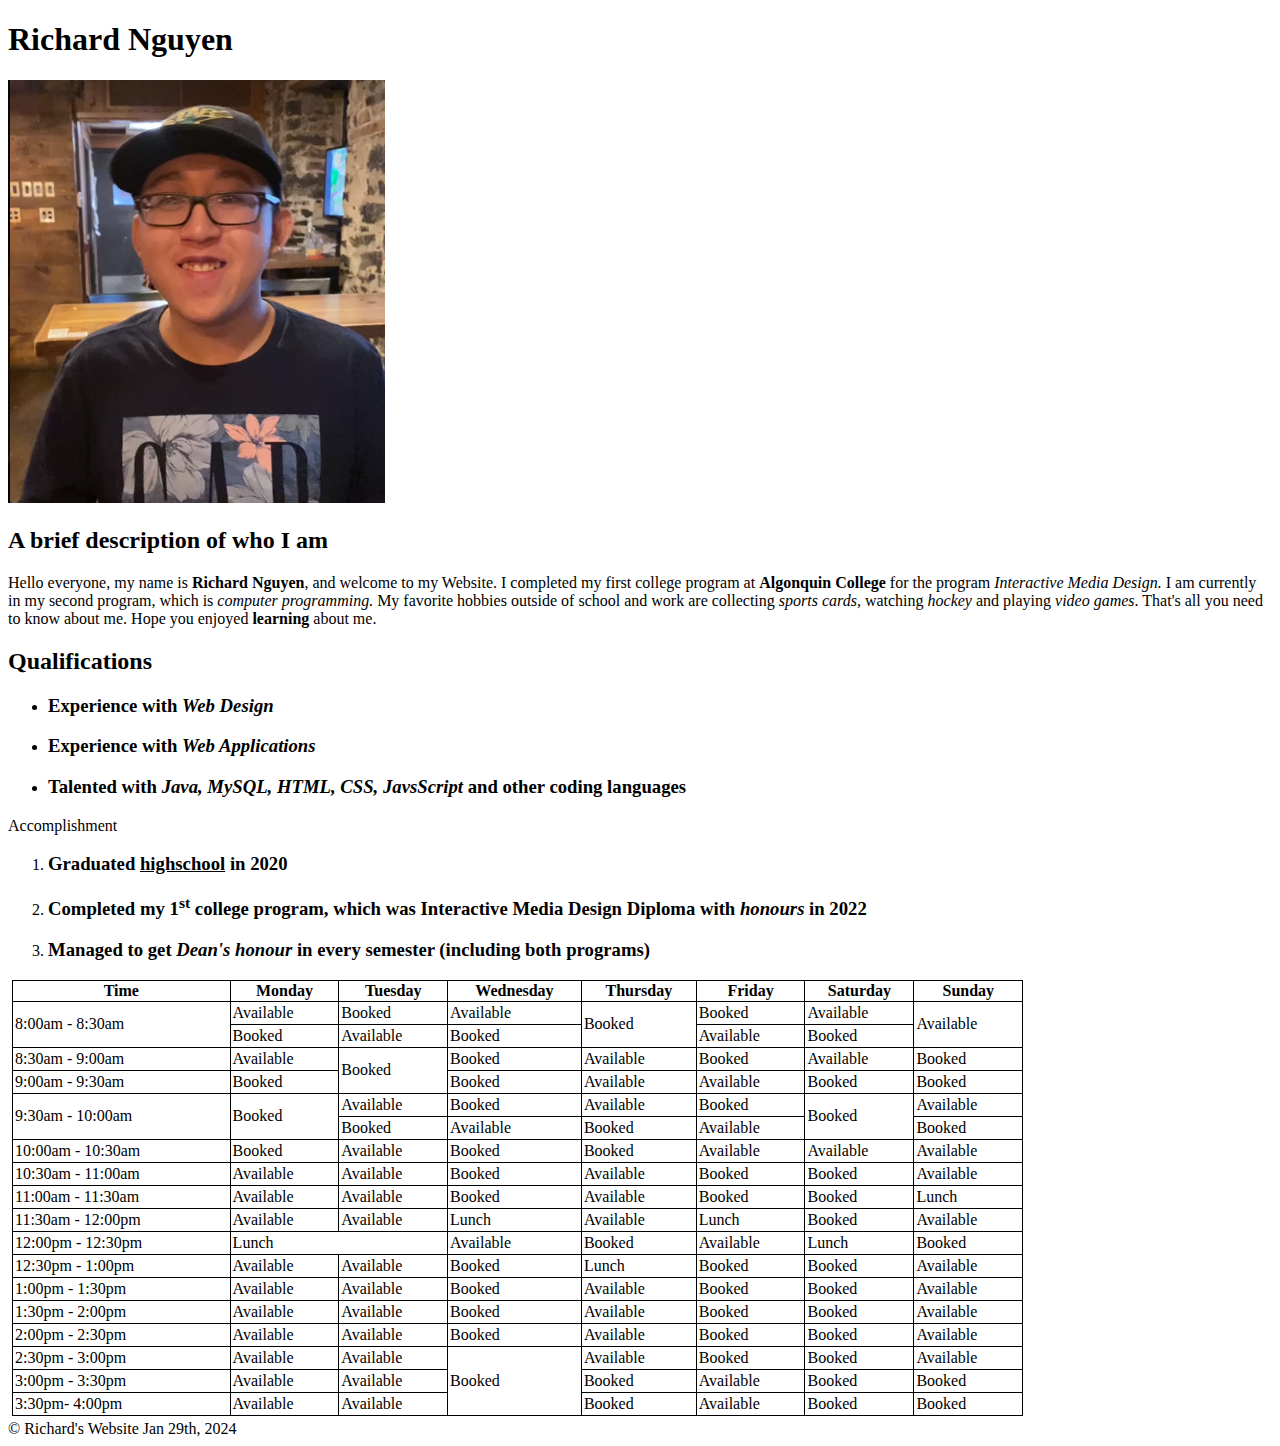
<file: assignment2/aboutme.html>
<!DOCTYPE html>
<html lang="en">
<head>
    <meta charset="UTF-8">
    <meta name="viewport" content="width=device-width, initial-scale=1.0">
<link rel="stylesheet" href="style.css">
    <style>
        table, th, td {
        border: 1px solid black;
        border-collapse: collapse;
        }
        </style>
        
    <title>About Richard Nguyen</title>
</head>
<body>
    <!-- Title and Image of Richard Nguyen -->
    <h1>Richard Nguyen</h1>
<img src="/assignment2/images/RichardN.PNG" alt="Richard Nguyen">
 
<!-- A basic paragraph of who I am -->
<h2>A brief description of who I am</h2>
<p>Hello everyone, my name is <strong>Richard Nguyen</strong>, and welcome to my Website.
I completed my first college program at <strong>Algonquin College</strong> for the program
<em>Interactive Media Design.</em> I am currently in my second program, which is <em>computer programming.</em>
My favorite hobbies outside of school and work are collecting <em>sports cards</em>, watching <em>hockey</em>
and playing <em>video games</em>. That's all you need to know about me. Hope you enjoyed <strong>learning</strong> about me.</p>

<h2>Qualifications</h2>

<ul>
    <li><h3>Experience with <em>Web Design</em></h3></li>
    <li><h3>Experience with <em>Web Applications</em> </h3></li>
    <li><h3>Talented with <em>Java, MySQL, HTML, CSS, JavsScript</em>  and other coding languages</h3></li>
</ul>

<p>Accomplishment</p>
<ol>
    <li><h3>Graduated <u>highschool</u>  in 2020</h3></li>
    <li><h3>Completed my 1<sup>st</sup> college program, which was Interactive Media Design Diploma with <em>honours</em> in 2022</h3></li>
    <li><h3>Managed to get <em>Dean's honour </em> in every semester (including both programs)</h3></li>
</ol>

<!-- Table -->

<div>
<table>
    
    <!--  -->
    <thead>
        <tr>
          <th>Time</th>
          <th>Monday</th>
          <th>Tuesday</th>
          <th>Wednesday</th>
          <th>Thursday</th>
          <th>Friday</th>
          <th>Saturday</th>
          <th>Sunday</th>
        </tr>
    </thead>

<tbody>
<tr>
    <td rowspan="2">8:00am - 8:30am</td>
   <td> Available</td>
   <td> Booked</td>
   <td> Available</td>
   <td rowspan="2"> Booked</td>
   <td> Booked</td>
   <td> Available</td>
   <td rowspan="2"> Available</td>
</tr>

<tr>
    <td> Booked</td>
    <td> Available</td>
    <td> Booked</td>
    <td> Available</td>
    <td> Booked</td>
</tr>

<tr>
    <td > 8:30am - 9:00am</td>
    <td> Available</td>
    <td  rowspan="2"> Booked</td>
    <td> Booked</td>
    <td> Available</td>
    <td> Booked</td>  
    <td> Available</td>
    <td> Booked</td>
   
</tr>
<tr>
    <td>9:00am - 9:30am</td>
    <td> Booked</td>
    <td> Booked</td>
    <td> Available</td>
    <td> Available</td>
    <td> Booked</td>
    <td> Booked</td>
</tr>

<tr>
    <td rowspan="2">9:30am - 10:00am</td>
    <td rowspan="2"> Booked</td>
    <td> Available</td>
    <td> Booked</td>
    <td> Available</td>
    <td > Booked</td>
    <td rowspan="2"> Booked</td>
    <td> Available</td>
</tr>

<tr>
    <td> Booked</td>
    <td> Available</td>
    <td> Booked</td>
    <td> Available</td>
    <td> Booked</td>
 

</tr>

<tr>
    <td>10:00am - 10:30am</td>  
    <td> Booked</td>
    <td> Available</td>
    <td> Booked</td>
    <td> Booked</td>
    <td> Available</td>
    <td> Available</td>
    <td> Available</td>
</tr>

<tr>
    <td>10:30am - 11:00am</td>
    <td> Available</td>
    <td> Available</td>
    <td> Booked</td>
    <td> Available</td>
    <td> Booked</td>
    <td> Booked</td>
    <td> Available</td>
</tr>

<tr>
    <td>11:00am - 11:30am</td>
    <td> Available</td>
    <td> Available</td>
    <td> Booked</td>
    <td> Available</td>
    <td> Booked</td>
    <td> Booked</td>
    <td> Lunch</td>
</tr>

<tr>
    <td>11:30am - 12:00pm</td>
    <td> Available</td>
    <td> Available</td>
    <td> Lunch</td>
    <td> Available</td>
    <td> Lunch</td>
    <td> Booked</td>
    <td> Available</td>
</tr>

<tr>
    <td>12:00pm - 12:30pm</td>
    <td colspan="2"> Lunch</td>
    <td> Available</td>
    <td> Booked</td>
    <td> Available</td>
    <td> Lunch</td>
    <td> Booked</td>
</tr>

<tr>
    <td>12:30pm - 1:00pm</td>
    <td> Available</td>
    <td> Available</td>
    <td> Booked</td>
    <td> Lunch</td>
    <td> Booked</td>
    <td> Booked</td>
    <td> Available</td>
</tr>

<tr>
    <td>1:00pm - 1:30pm</td>
    <td> Available</td>
    <td> Available</td>
    <td> Booked</td>
    <td> Available</td>
    <td> Booked</td>
    <td> Booked</td>
    <td> Available</td>
</tr>

<tr>
    <td>1:30pm - 2:00pm</td>
    <td> Available</td>
    <td> Available</td>
    <td> Booked</td>
    <td> Available</td>
    <td> Booked</td>
    <td> Booked</td>
    <td> Available</td>
</tr>

<tr>
    <td>2:00pm - 2:30pm</td>
    <td> Available</td>
    <td> Available</td>
    <td> Booked</td>
    <td> Available</td>
    <td> Booked</td>
    <td> Booked</td>
    <td> Available</td>
</tr>

<tr>
    <td>2:30pm - 3:00pm</td>
    <td> Available</td>
    <td> Available</td>
    <td rowspan="3"> Booked</td>
    <td> Available</td>
    <td> Booked</td>
    <td> Booked</td>
    <td> Available</td>
</tr>

<tr>
    <td>3:00pm - 3:30pm</td>
    <td> Available</td>
    <td> Available</td>
    <td> Booked</td>
    <td> Available</td>
    <td> Booked</td>
    <td> Booked</td>
 
</tr>

<tr>
    <td>3:30pm- 4:00pm</td>
    <td> Available</td>
    <td> Available</td>
    <td> Booked</td>
    <td> Available</td>
    <td> Booked</td>
    <td> Booked</td>
   
</tr>

</tbody>

</table>
</div>

&copy; Richard's Website Jan 29th, 2024
</body>
</html>
</file>
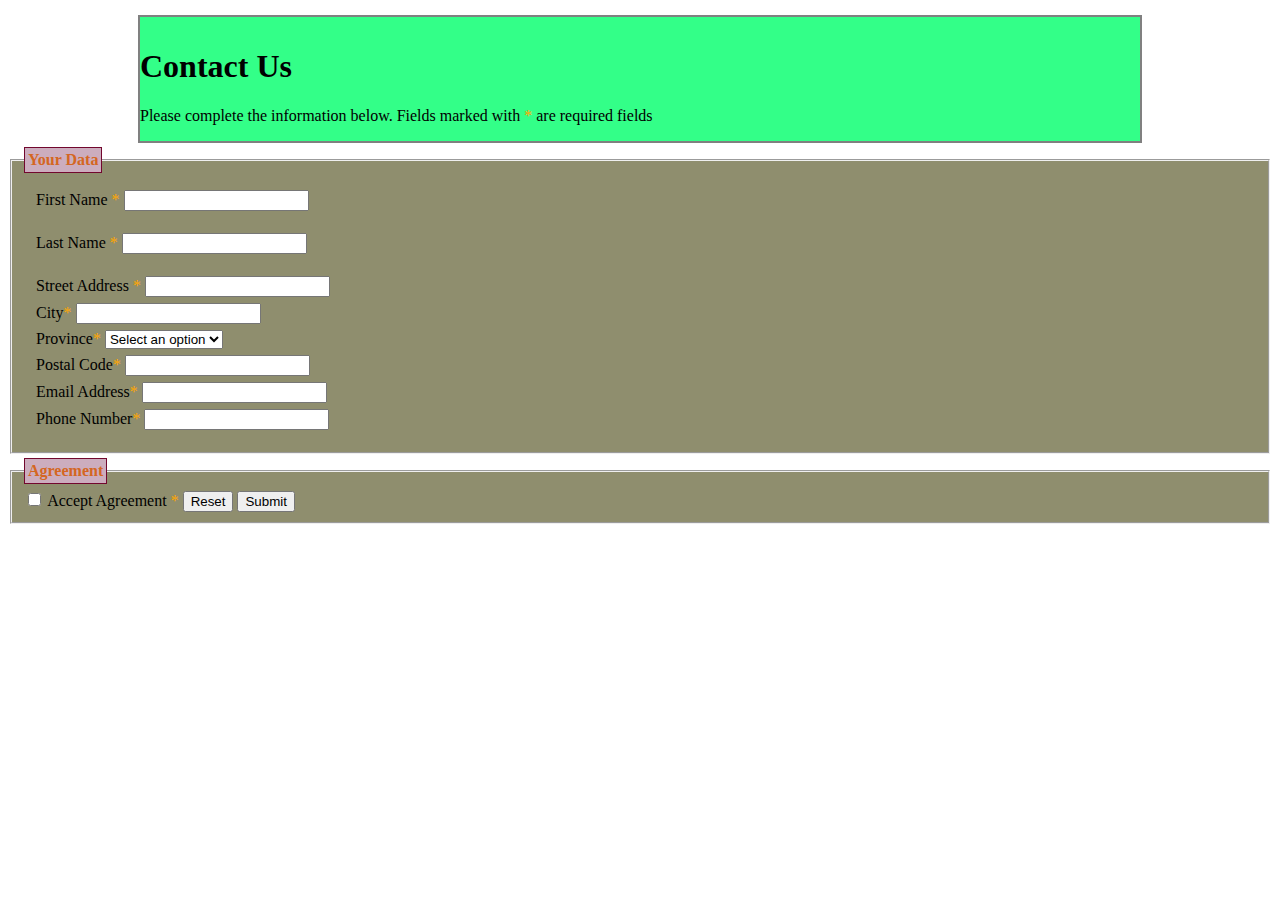
<file: assignment2/contact.html>
<!DOCTYPE html>
<html lang="en">

<head>
    <meta charset="UTF-8">
    <meta name="viewport" content="width=device-width, initial-scale=1.0">
    <link rel="stylesheet" href="style.css">
    <title>Contact</title>
</head>

<body>
    <div id="top">
        <h1>Contact Us</h1>
        <p>Please complete the information below. Fields marked with <span class="required">*</span> are required fields
        </p>
    </div>

    <div id="data">
        <form action="mailto:test@gmail.com" method="post">
            <fieldset>
                <legend>Your Data</legend>

                <table>
                    <tr>
                        <td>First Name <span class="required">* </span> <input type="text" required="required"></td>
                    </tr>

                    <tr>
                        <td><p>Last Name <span class="required">* </span> <input type="text" required="required"></td>
                    </tr>

                    <tr>
                        <td>Street Address <span class="required">* </span> <input type="text" required="required"></td>
                    </tr>

                    <tr>
                        <td>City<span class="required">* </span> <input type="text" required="required"></td>
                    </tr>

                    <tr>
                        <td>Province<span class="required">* </span>
                            <select name="label" id="province">
                                <option value="province">Select an option</option>
                                <option value="province">AB</option>
                                <option value="province">BC</option>
                                <option value="province">MB</option>
                                <option value="province">NB</option>
                                <option value="province">NL</option>
                                <option value="province">NT</option>
                                <option value="province">NS</option>
                                <option value="province">NU</option>
                                <option value="province">ON</option>
                                <option value="province">PE</option>
                                <option value="province">QC</option>
                                <option value="province">SK</option>
                                <option value="province">YK</option>
                            </select>
                       
                        </td>
                    </tr>

                    <tr>
                        <td>Postal Code<span class="required">* </span> <input type="text" required="required"></td>
                    </tr>


                    <tr>
                        <td>Email Address<span class="required">* </span> <input type="email" required="required"></td>
                    </tr>


                    <tr>
                        <td> Phone Number<span class="required">* </span> <input type="tel" required="required"
                              minlength="10"  maxlength="10"></td>
                    </tr>
                </table>
            </fieldset>

            <fieldset>
                <legend>Agreement</legend>

                <!-- I agree checkhbox -->
                 <input type="checkbox" name="boxset" value="data" required="required">
                <label>Accept Agreement</label>
                <span class="required">*</span>
                <button type="reset">Reset</button>
                <button type="submit">Submit</button>
            </fieldset>
        </form>

    </div>

</body>

</html>
</file>
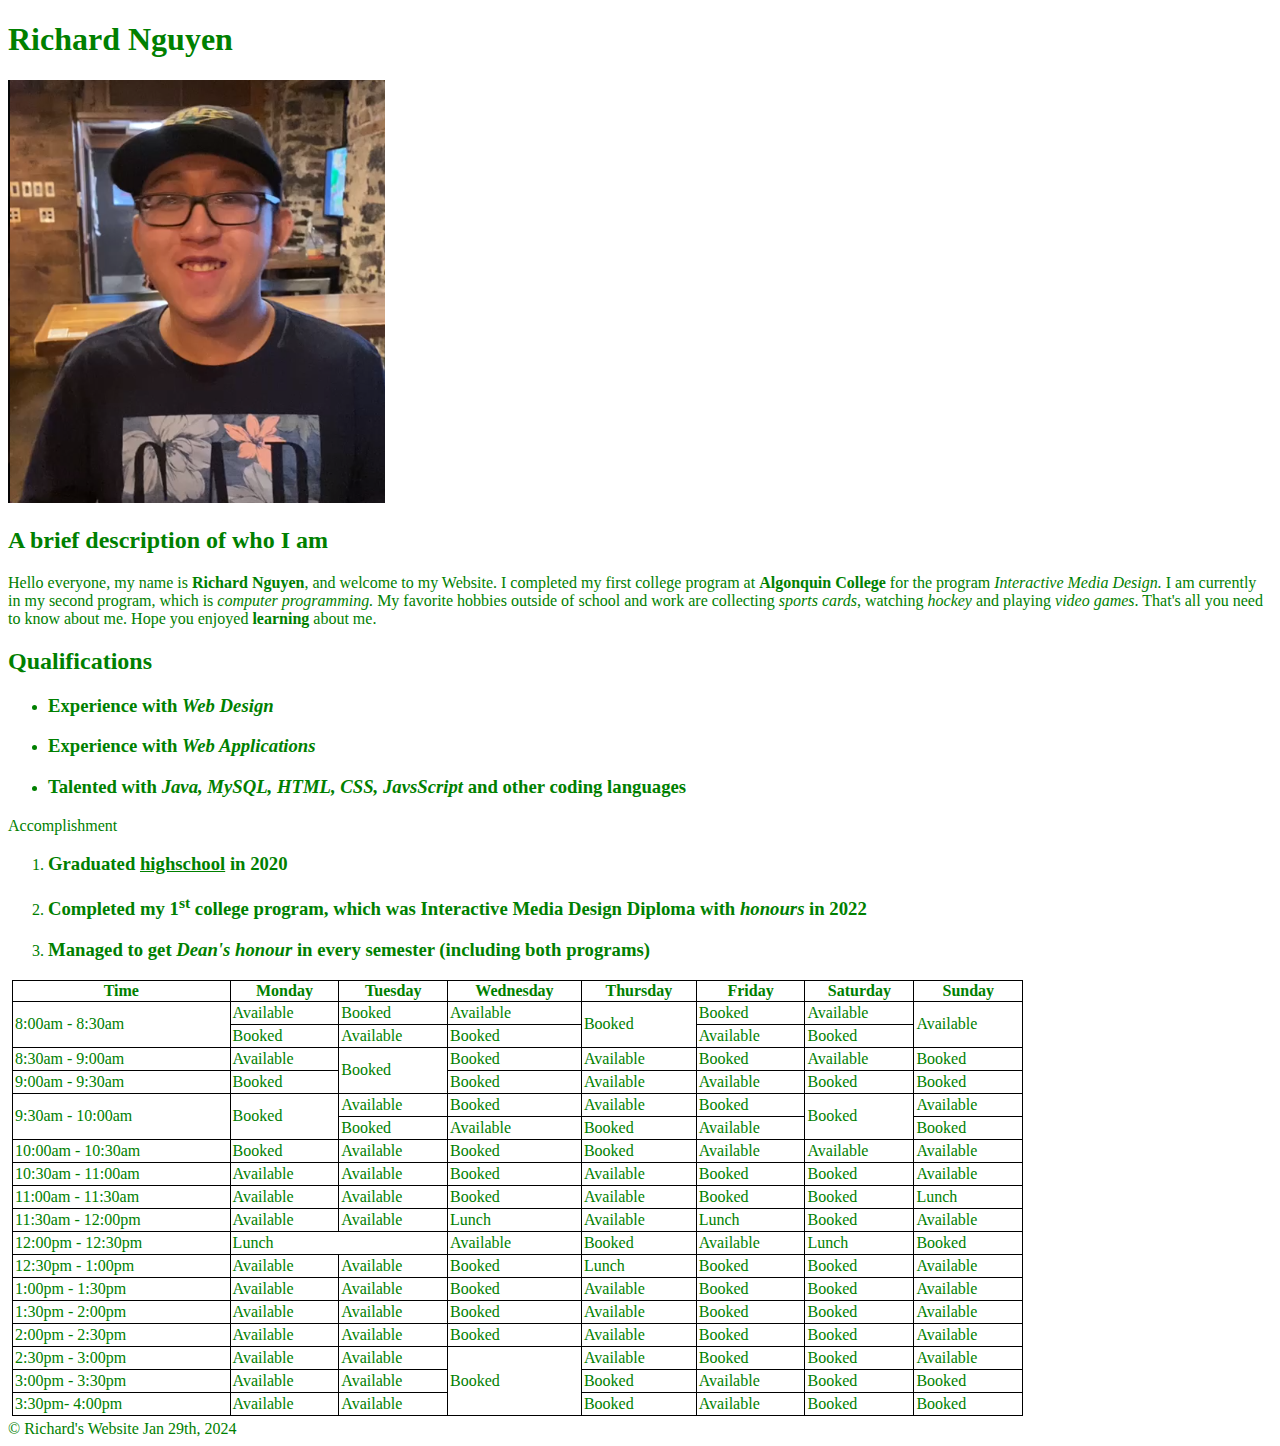
<file: assignment3/aboutme.html>
<!DOCTYPE html>
<html lang="en">
<head>
    <meta charset="UTF-8">
    <meta name="viewport" content="width=device-width, initial-scale=1.0">
<link rel="stylesheet" href="style.css">
    <style>
        table, th, td {
        border: 1px solid black;
        border-collapse: collapse;
        }
        </style>
        
    <title>About Richard Nguyen</title>
</head>
<body>
    <!-- Title and Image of Richard Nguyen -->
    <h1>Richard Nguyen</h1>
<img src="/assignment3/images/RichardN.PNG" alt="Richard Nguyen">
 
<!-- A basic paragraph of who I am -->
<h2>A brief description of who I am</h2>
<p>Hello everyone, my name is <strong>Richard Nguyen</strong>, and welcome to my Website.
I completed my first college program at <strong>Algonquin College</strong> for the program
<em>Interactive Media Design.</em> I am currently in my second program, which is <em>computer programming.</em>
My favorite hobbies outside of school and work are collecting <em>sports cards</em>, watching <em>hockey</em>
and playing <em>video games</em>. That's all you need to know about me. Hope you enjoyed <strong>learning</strong> about me.</p>

<h2>Qualifications</h2>

<ul>
    <li><h3>Experience with <em>Web Design</em></h3></li>
    <li><h3>Experience with <em>Web Applications</em> </h3></li>
    <li><h3>Talented with <em>Java, MySQL, HTML, CSS, JavsScript</em>  and other coding languages</h3></li>
</ul>

<p>Accomplishment</p>
<ol>
    <li><h3>Graduated <u>highschool</u>  in 2020</h3></li>
    <li><h3>Completed my 1<sup>st</sup> college program, which was Interactive Media Design Diploma with <em>honours</em> in 2022</h3></li>
    <li><h3>Managed to get <em>Dean's honour </em> in every semester (including both programs)</h3></li>
</ol>

<!-- Table -->

<div>
<table>
    
    <!--  -->
    <thead>
        <tr>
          <th>Time</th>
          <th>Monday</th>
          <th>Tuesday</th>
          <th>Wednesday</th>
          <th>Thursday</th>
          <th>Friday</th>
          <th>Saturday</th>
          <th>Sunday</th>
        </tr>
    </thead>

<tbody>
<tr>
    <td rowspan="2">8:00am - 8:30am</td>
   <td> Available</td>
   <td> Booked</td>
   <td> Available</td>
   <td rowspan="2"> Booked</td>
   <td> Booked</td>
   <td> Available</td>
   <td rowspan="2"> Available</td>
</tr>

<tr>
    <td> Booked</td>
    <td> Available</td>
    <td> Booked</td>
    <td> Available</td>
    <td> Booked</td>
</tr>

<tr>
    <td > 8:30am - 9:00am</td>
    <td> Available</td>
    <td  rowspan="2"> Booked</td>
    <td> Booked</td>
    <td> Available</td>
    <td> Booked</td>  
    <td> Available</td>
    <td> Booked</td>
   
</tr>
<tr>
    <td>9:00am - 9:30am</td>
    <td> Booked</td>
    <td> Booked</td>
    <td> Available</td>
    <td> Available</td>
    <td> Booked</td>
    <td> Booked</td>
</tr>

<tr>
    <td rowspan="2">9:30am - 10:00am</td>
    <td rowspan="2"> Booked</td>
    <td> Available</td>
    <td> Booked</td>
    <td> Available</td>
    <td > Booked</td>
    <td rowspan="2"> Booked</td>
    <td> Available</td>
</tr>

<tr>
    <td> Booked</td>
    <td> Available</td>
    <td> Booked</td>
    <td> Available</td>
    <td> Booked</td>
 

</tr>

<tr>
    <td>10:00am - 10:30am</td>  
    <td> Booked</td>
    <td> Available</td>
    <td> Booked</td>
    <td> Booked</td>
    <td> Available</td>
    <td> Available</td>
    <td> Available</td>
</tr>

<tr>
    <td>10:30am - 11:00am</td>
    <td> Available</td>
    <td> Available</td>
    <td> Booked</td>
    <td> Available</td>
    <td> Booked</td>
    <td> Booked</td>
    <td> Available</td>
</tr>

<tr>
    <td>11:00am - 11:30am</td>
    <td> Available</td>
    <td> Available</td>
    <td> Booked</td>
    <td> Available</td>
    <td> Booked</td>
    <td> Booked</td>
    <td> Lunch</td>
</tr>

<tr>
    <td>11:30am - 12:00pm</td>
    <td> Available</td>
    <td> Available</td>
    <td> Lunch</td>
    <td> Available</td>
    <td> Lunch</td>
    <td> Booked</td>
    <td> Available</td>
</tr>

<tr>
    <td>12:00pm - 12:30pm</td>
    <td colspan="2"> Lunch</td>
    <td> Available</td>
    <td> Booked</td>
    <td> Available</td>
    <td> Lunch</td>
    <td> Booked</td>
</tr>

<tr>
    <td>12:30pm - 1:00pm</td>
    <td> Available</td>
    <td> Available</td>
    <td> Booked</td>
    <td> Lunch</td>
    <td> Booked</td>
    <td> Booked</td>
    <td> Available</td>
</tr>

<tr>
    <td>1:00pm - 1:30pm</td>
    <td> Available</td>
    <td> Available</td>
    <td> Booked</td>
    <td> Available</td>
    <td> Booked</td>
    <td> Booked</td>
    <td> Available</td>
</tr>

<tr>
    <td>1:30pm - 2:00pm</td>
    <td> Available</td>
    <td> Available</td>
    <td> Booked</td>
    <td> Available</td>
    <td> Booked</td>
    <td> Booked</td>
    <td> Available</td>
</tr>

<tr>
    <td>2:00pm - 2:30pm</td>
    <td> Available</td>
    <td> Available</td>
    <td> Booked</td>
    <td> Available</td>
    <td> Booked</td>
    <td> Booked</td>
    <td> Available</td>
</tr>

<tr>
    <td>2:30pm - 3:00pm</td>
    <td> Available</td>
    <td> Available</td>
    <td rowspan="3"> Booked</td>
    <td> Available</td>
    <td> Booked</td>
    <td> Booked</td>
    <td> Available</td>
</tr>

<tr>
    <td>3:00pm - 3:30pm</td>
    <td> Available</td>
    <td> Available</td>
    <td> Booked</td>
    <td> Available</td>
    <td> Booked</td>
    <td> Booked</td>
 
</tr>

<tr>
    <td>3:30pm- 4:00pm</td>
    <td> Available</td>
    <td> Available</td>
    <td> Booked</td>
    <td> Available</td>
    <td> Booked</td>
    <td> Booked</td>
   
</tr>

</tbody>

</table>
</div>

&copy; Richard's Website Jan 29th, 2024
</body>
</html>
</file>
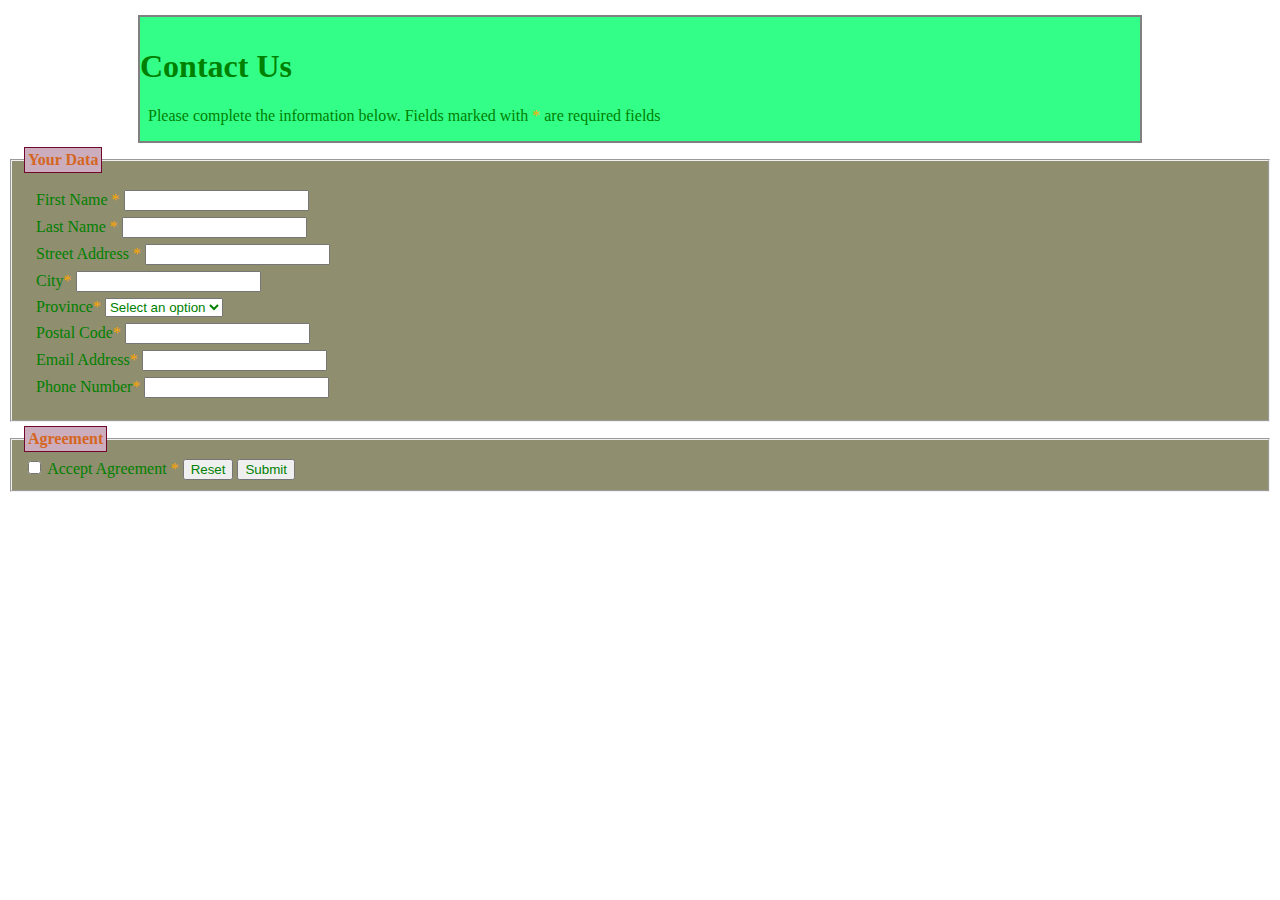
<file: assignment3/contact.html>
<!DOCTYPE html>
<html lang="en">

<head>
    <meta charset="UTF-8">
    <meta name="viewport" content="width=device-width, initial-scale=1.0">
    <link rel="stylesheet" href="style.css">
    <title>Contact</title>
</head>

<body>
    <div id="top">
        <h1>Contact Us</h1>
        <p>Please complete the information below. Fields marked with <span class="required">*</span> are required fields
        </p>
    </div>

    <div id="data">
        <form action="mailto:test@gmail.com" method="post">
            <fieldset>
                <legend>Your Data</legend>

                <table>
                    <tr>
                        <td>First Name <span class="required">* </span> <input type="text" required="required"></td>
                    </tr>

                    <tr>
                        <td>Last Name <span class="required">* </span> <input type="text" required="required"></td>
                    </tr>

                    <tr>
                        <td>Street Address <span class="required">* </span> <input type="text" required="required"></td>
                    </tr>

                    <tr>
                        <td>City<span class="required">* </span> <input type="text" required="required"></td>
                    </tr>

                    <tr>
                        <td>Province<span class="required">* </span>
                            <select name="label" id="province">
                                <option value="province">Select an option</option>
                                <option value="province">AB</option>
                                <option value="province">BC</option>
                                <option value="province">MB</option>
                                <option value="province">NB</option>
                                <option value="province">NL</option>
                                <option value="province">NT</option>
                                <option value="province">NS</option>
                                <option value="province">NU</option>
                                <option value="province">ON</option>
                                <option value="province">PE</option>
                                <option value="province">QC</option>
                                <option value="province">SK</option>
                                <option value="province">YK</option>
                            </select>
                       
                        </td>
                    </tr>

                    <tr>
                        <td>Postal Code<span class="required">* </span> <input type="text" required="required"></td>
                    </tr>


                    <tr>
                        <td>Email Address<span class="required">* </span> <input type="email" required="required"></td>
                    </tr>


                    <tr>
                        <td> Phone Number<span class="required">* </span> <input type="tel" required="required"
                              minlength="10"  maxlength="10"></td>
                    </tr>
                </table>
            </fieldset>

            <fieldset>
                <legend>Agreement</legend>

                <!-- I agree checkhbox -->
                 <input type="checkbox" name="boxset" value="data" required="required">
                <label>Accept Agreement</label>
                <span class="required">*</span>
                <button type="reset">Reset</button>
                <button type="submit">Submit</button>
            </fieldset>
        </form>

    </div>

</body>

</html>
</file>
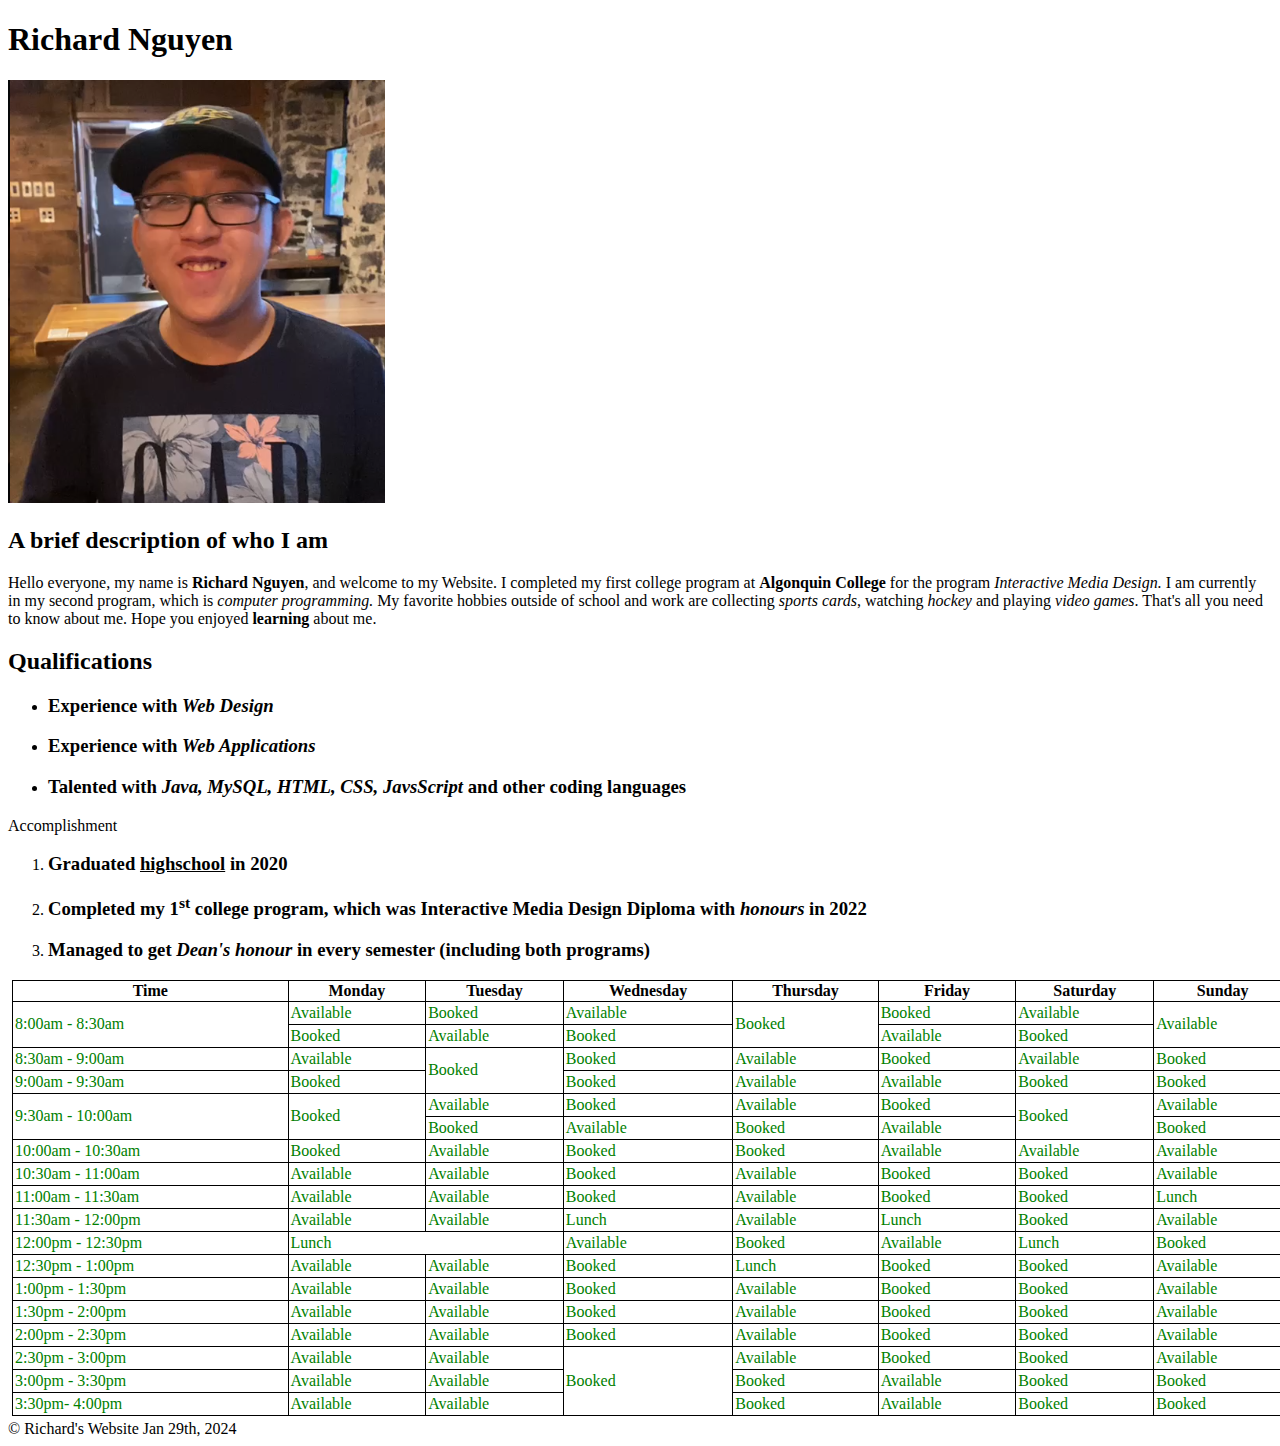
<file: assignment4/aboutme.html>
<!DOCTYPE html>
<html lang="en">
<head>
    <meta charset="UTF-8">
    <meta name="viewport" content="width=device-width, initial-scale=1.0">
<link rel="stylesheet" href="style.css">
    <style>
        table, th, td {
        border: 1px solid black;
        border-collapse: collapse;
        }
        </style>
        
    <title>About Richard Nguyen</title>
</head>
<body>
    <!-- Title and Image of Richard Nguyen -->
    <h1>Richard Nguyen</h1>
<img src="/assignment4/images/RichardN.PNG" alt="Richard Nguyen">
 
<!-- A basic paragraph of who I am -->
<h2>A brief description of who I am</h2>
<p>Hello everyone, my name is <strong>Richard Nguyen</strong>, and welcome to my Website.
I completed my first college program at <strong>Algonquin College</strong> for the program
<em>Interactive Media Design.</em> I am currently in my second program, which is <em>computer programming.</em>
My favorite hobbies outside of school and work are collecting <em>sports cards</em>, watching <em>hockey</em>
and playing <em>video games</em>. That's all you need to know about me. Hope you enjoyed <strong>learning</strong> about me.</p>

<h2>Qualifications</h2>

<ul>
    <li><h3>Experience with <em>Web Design</em></h3></li>
    <li><h3>Experience with <em>Web Applications</em> </h3></li>
    <li><h3>Talented with <em>Java, MySQL, HTML, CSS, JavsScript</em>  and other coding languages</h3></li>
</ul>

<p>Accomplishment</p>
<ol>
    <li><h3>Graduated <u>highschool</u>  in 2020</h3></li>
    <li><h3>Completed my 1<sup>st</sup> college program, which was Interactive Media Design Diploma with <em>honours</em> in 2022</h3></li>
    <li><h3>Managed to get <em>Dean's honour </em> in every semester (including both programs)</h3></li>
</ol>

<!-- Table -->

<div>
<table>
    
    <!--  -->
    <thead>
        <tr>
          <th>Time</th>
          <th>Monday</th>
          <th>Tuesday</th>
          <th>Wednesday</th>
          <th>Thursday</th>
          <th>Friday</th>
          <th>Saturday</th>
          <th>Sunday</th>
        </tr>
    </thead>

<tbody>
<tr>
    <td rowspan="2">8:00am - 8:30am</td>
   <td> Available</td>
   <td> Booked</td>
   <td> Available</td>
   <td rowspan="2"> Booked</td>
   <td> Booked</td>
   <td> Available</td>
   <td rowspan="2"> Available</td>
</tr>

<tr>
    <td> Booked</td>
    <td> Available</td>
    <td> Booked</td>
    <td> Available</td>
    <td> Booked</td>
</tr>

<tr>
    <td > 8:30am - 9:00am</td>
    <td> Available</td>
    <td  rowspan="2"> Booked</td>
    <td> Booked</td>
    <td> Available</td>
    <td> Booked</td>  
    <td> Available</td>
    <td> Booked</td>
   
</tr>
<tr>
    <td>9:00am - 9:30am</td>
    <td> Booked</td>
    <td> Booked</td>
    <td> Available</td>
    <td> Available</td>
    <td> Booked</td>
    <td> Booked</td>
</tr>

<tr>
    <td rowspan="2">9:30am - 10:00am</td>
    <td rowspan="2"> Booked</td>
    <td> Available</td>
    <td> Booked</td>
    <td> Available</td>
    <td > Booked</td>
    <td rowspan="2"> Booked</td>
    <td> Available</td>
</tr>

<tr>
    <td> Booked</td>
    <td> Available</td>
    <td> Booked</td>
    <td> Available</td>
    <td> Booked</td>
 

</tr>

<tr>
    <td>10:00am - 10:30am</td>  
    <td> Booked</td>
    <td> Available</td>
    <td> Booked</td>
    <td> Booked</td>
    <td> Available</td>
    <td> Available</td>
    <td> Available</td>
</tr>

<tr>
    <td>10:30am - 11:00am</td>
    <td> Available</td>
    <td> Available</td>
    <td> Booked</td>
    <td> Available</td>
    <td> Booked</td>
    <td> Booked</td>
    <td> Available</td>
</tr>

<tr>
    <td>11:00am - 11:30am</td>
    <td> Available</td>
    <td> Available</td>
    <td> Booked</td>
    <td> Available</td>
    <td> Booked</td>
    <td> Booked</td>
    <td> Lunch</td>
</tr>

<tr>
    <td>11:30am - 12:00pm</td>
    <td> Available</td>
    <td> Available</td>
    <td> Lunch</td>
    <td> Available</td>
    <td> Lunch</td>
    <td> Booked</td>
    <td> Available</td>
</tr>

<tr>
    <td>12:00pm - 12:30pm</td>
    <td colspan="2"> Lunch</td>
    <td> Available</td>
    <td> Booked</td>
    <td> Available</td>
    <td> Lunch</td>
    <td> Booked</td>
</tr>

<tr>
    <td>12:30pm - 1:00pm</td>
    <td> Available</td>
    <td> Available</td>
    <td> Booked</td>
    <td> Lunch</td>
    <td> Booked</td>
    <td> Booked</td>
    <td> Available</td>
</tr>

<tr>
    <td>1:00pm - 1:30pm</td>
    <td> Available</td>
    <td> Available</td>
    <td> Booked</td>
    <td> Available</td>
    <td> Booked</td>
    <td> Booked</td>
    <td> Available</td>
</tr>

<tr>
    <td>1:30pm - 2:00pm</td>
    <td> Available</td>
    <td> Available</td>
    <td> Booked</td>
    <td> Available</td>
    <td> Booked</td>
    <td> Booked</td>
    <td> Available</td>
</tr>

<tr>
    <td>2:00pm - 2:30pm</td>
    <td> Available</td>
    <td> Available</td>
    <td> Booked</td>
    <td> Available</td>
    <td> Booked</td>
    <td> Booked</td>
    <td> Available</td>
</tr>

<tr>
    <td>2:30pm - 3:00pm</td>
    <td> Available</td>
    <td> Available</td>
    <td rowspan="3"> Booked</td>
    <td> Available</td>
    <td> Booked</td>
    <td> Booked</td>
    <td> Available</td>
</tr>

<tr>
    <td>3:00pm - 3:30pm</td>
    <td> Available</td>
    <td> Available</td>
    <td> Booked</td>
    <td> Available</td>
    <td> Booked</td>
    <td> Booked</td>
 
</tr>

<tr>
    <td>3:30pm- 4:00pm</td>
    <td> Available</td>
    <td> Available</td>
    <td> Booked</td>
    <td> Available</td>
    <td> Booked</td>
    <td> Booked</td>
   
</tr>

</tbody>

</table>
</div>

&copy; Richard's Website Jan 29th, 2024
</body>
</html>
</file>
<file: assignment2/style.css>
#top {
background-color: #33ff88;
margin-top: 15px;
padding-top: 10px;
border: 2px solid grey;
width: 1000px;
margin-left: auto;
margin-right: auto;
}

fieldset{
    margin-top: 4px;
    background-color: #8f8e6e;
}

legend{
    color: #d46622;
    background-color: #ccadbe;
    border: 1px solid #72072e;
    padding: 3px;
    font-weight: bold;
}

table{
    width: 80%;
    margin: 4px;
    padding: 4px;
}

td{
    padding: 2px;
}

.required{
    color: #ffa600;
}

.top{
    padding-left: 8px;
  
}
</file>
<file: assignment3/style.css>
/* Id top selector */
#top {
background-color: #33ff88;
margin-top: 15px;
padding-top: 10px;
border: 2px solid grey;
width: 1000px;
margin-left: auto;
margin-right: auto;
}

fieldset{
    margin-top: 4px;
    background-color: #8f8e6e;
}

/* Type selector */
legend{
    color: #d46622;
    background-color: #ccadbe;
    border: 1px solid #72072e;
    padding: 3px;
    font-weight: bold;
}

table{
    width: 80%;
    margin: 4px;
    padding: 4px;
}

td{
    padding: 2px;
}

/* Class required selector */
.required{
    color: #ffa600;
}

#top p{
    padding-left: 8px;
   
}
/* Attribute Selector */
input[type ="text"] {
color: red;
}

/* Universal Attribute */
* {
    color: green;
}
</file>
<file: assignment4/style.css>
/* Id top selector */
#top {
background-color: #33ff88;
margin-top: 15px;
padding-top: 10px;
border: 2px solid grey;
width: 1000px;
margin-left: auto;
margin-right: auto;
}

fieldset{
    margin-top: 4px;
    background-color: #8f8e6e;
}

/* Type selector */
legend{
    color: #d46622;
    background-color: #ccadbe;
    border: 1px solid #72072e;
    padding: 3px;
    font-weight: bold;
}

table{
    width: 80pc;
    margin: 4px;
    padding: 4px;
}

td{
    padding: 2px;
}

/* Class required selector */
.required{
    color: #ffa600;
}

#top p{
    padding-left: 8px;
   
}
/* Attribute Selector */
input[type ="text"] {
color: red;
}

/* Universal Attribute */
* td {
    color: green;
}
</file>
